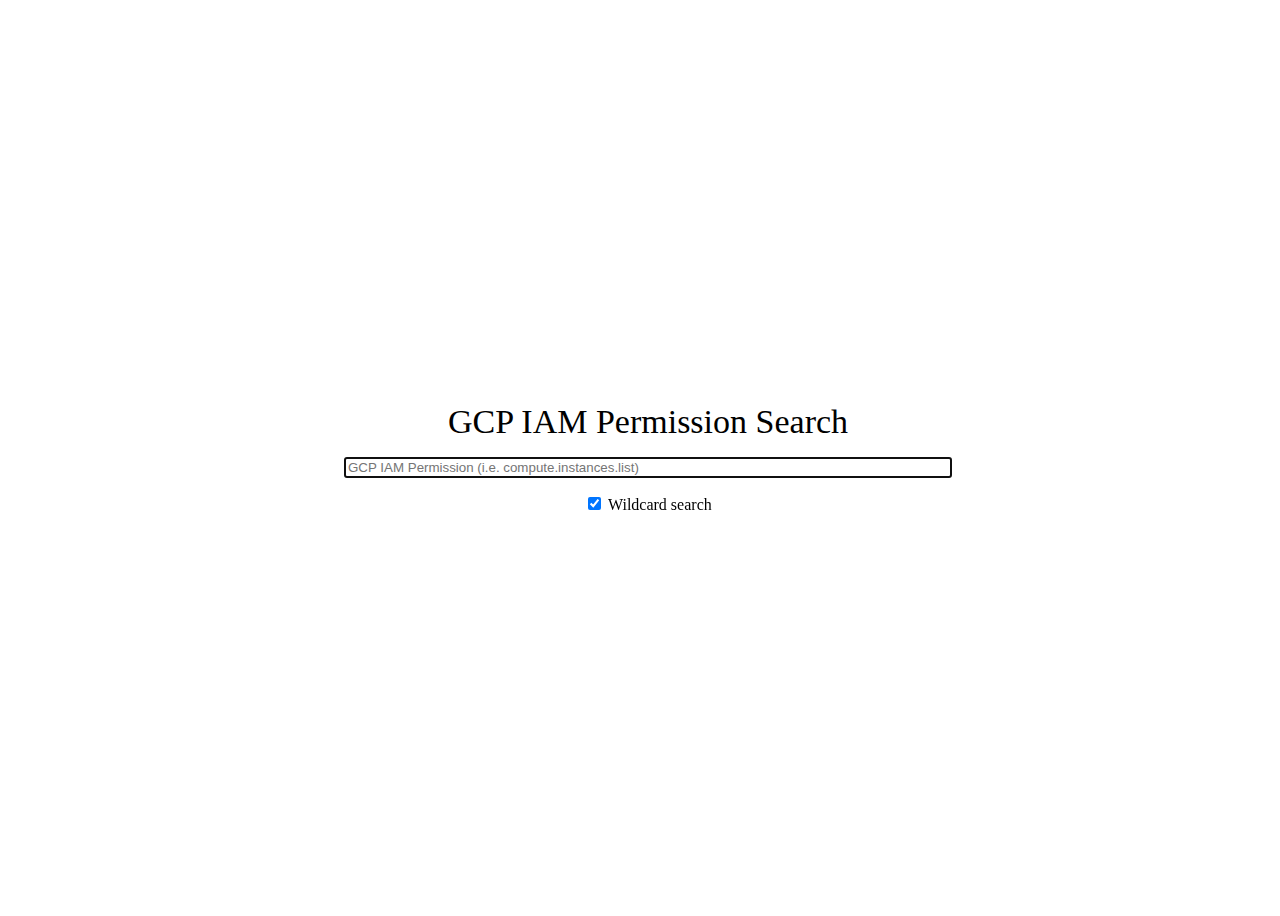
<file: html/index.html>
<!doctype html>
<html lang="en-US">

<head>
    <meta charset="UTF-8" />
    <meta name="viewport" content="width=device-width, initial-scale=1">

    <meta name="apple-mobile-web-app-capable" content="yes" />

    <meta name="description"
        content="Tool for searching for Google Cloud Platform IAM Roles that contain a given IAM permission.  Full source code available at Github.">
    <title>GCP IAM Permission Search - Discover which roles contain IAM permissions</title>

    <link rel="apple-touch-icon" sizes="180x180" href="/apple-touch-icon.png">
    <link rel="icon" type="image/png" sizes="32x32" href="/favicon-32x32.png">
    <link rel="icon" type="image/png" sizes="16x16" href="/favicon-16x16.png">
    <link rel="manifest" href="/site.webmanifest">
    <link rel="stylesheet" href="index.css">
</head>

<body class="bodyWithoutResults">
    <div id="searchContainer">
        <span class="searchPrompt">GCP IAM Permission Search</span>
        <span class="searchContainerItem">
            <input class="searchInput" id="search" type="text"
                placeholder="GCP IAM Permission (i.e. compute.instances.list)" autofocus />
        </span>

        <span class="searchContainerItem">
            <input class="searchWildcard" id="wildcard" type="checkbox" checked />
            <label for="wildcard">Wildcard search</label>
        </span>
    </div>
    <div id="results" class="searchResults" aria-live="polite" aria-atomic="true">
    </div>
<script src="index.js"></script>
</body>

</html>
</file>
<file: html/index.css>
body {
    width: 100vw;
    height: 100vh;
    display: flex;
    flex-direction: column;
}

.bodyWithoutResults {
    justify-content: center;
    align-items: center;
}

.bodyWithResults {
    justify-content: start;
    align-items: center;
}

#searchContainer {
    display: flex;
    flex-direction: column;
    align-items: center;
}

.searchInput {
    min-width: min(600px, 95vw);
    align-items: center;
}

.searchPrompt {
    text-align: center;
    font-size: 2.125rem;
}

.searchContainerItem {
    width: 95vw;
    max-width: 95vw;
    justify-content: center;
    text-align: center;
    padding-top: 1em;
}

.resultsTable {
    display: table;
    margin-top: 1em;
}

.resultsRow {
    display: table-row;
}

.resultsHeader {
    font-weight: bold;
    background-color: lightgray;
}

.permCell {
    display: table-cell;
    word-wrap: break-word;
    padding-right: 1em;
    padding-left: 1em;
}

.permCellHidden {
    display: none;
    padding-right: 1em;
    padding-left: 1em;
}

.roleCell {
    display: table-cell;
    padding-right: 1em;
    padding-left: 1em;
}

.roleCell a {
    text-decoration: none;
    color: black;
}

.roleCell a:hover {
  background-color: #eeeeee;
}

@media only screen and (max-width: 768px) {
    .searchResults {
        width: 100%;
    }
    .searchPrompt {
        width: 95vw;
        max-width: 95vw;
    }
    input, select { 
        height:50px;
        font-size: larger;
    }
    div {
        font-size: large;
    }
}
</file>
